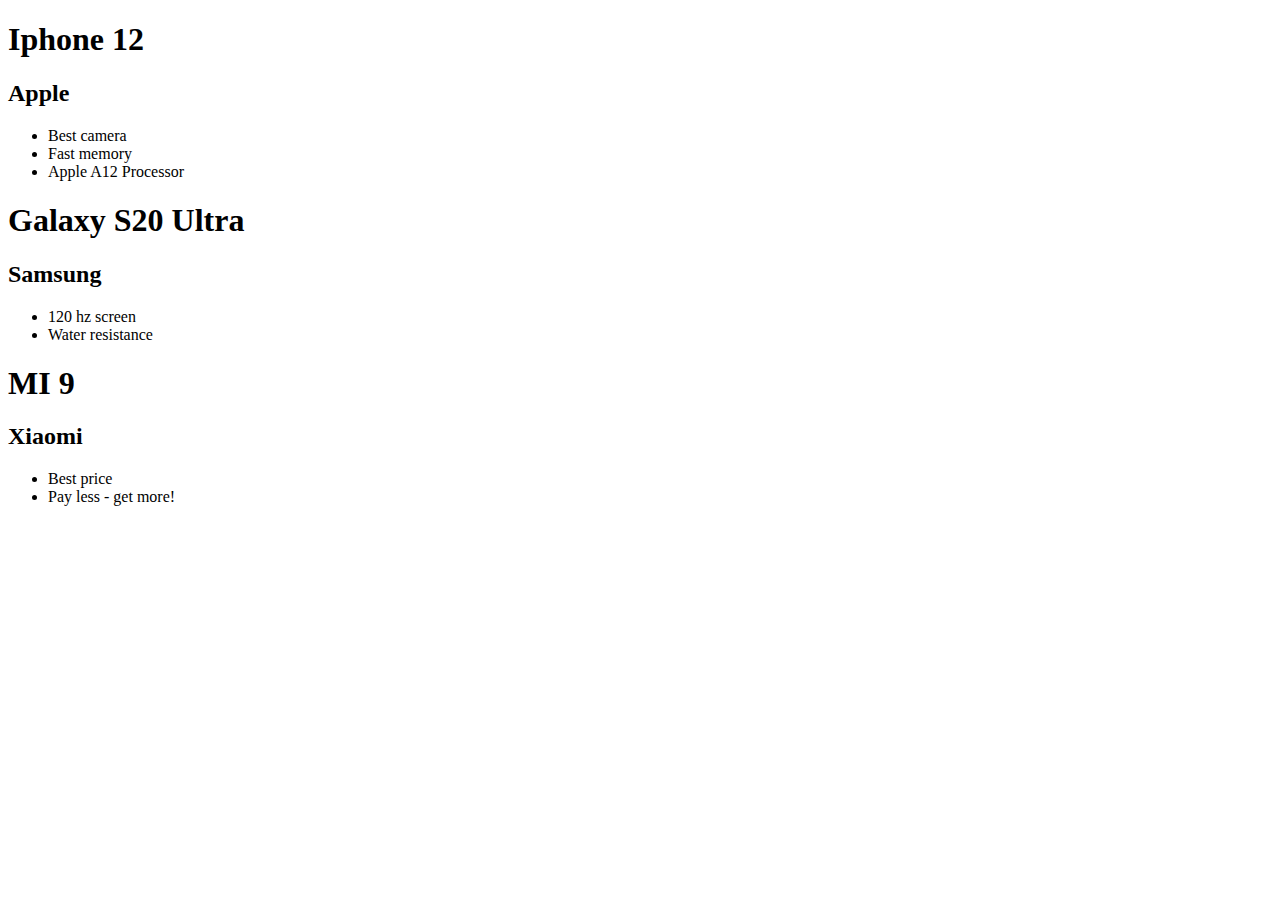
<file: homework11/index.html>
<!DOCTYPE html>
<html lang="en">
<head>
    <meta charset="UTF-8">
    <meta http-equiv="X-UA-Compatible" content="IE=edge">
    <meta name="viewport" content="width=device-width, initial-scale=1.0">
    <title>Homework 11</title>
</head>
<body>
    <script src="./script.js"></script>
</body>
</html>
</file>
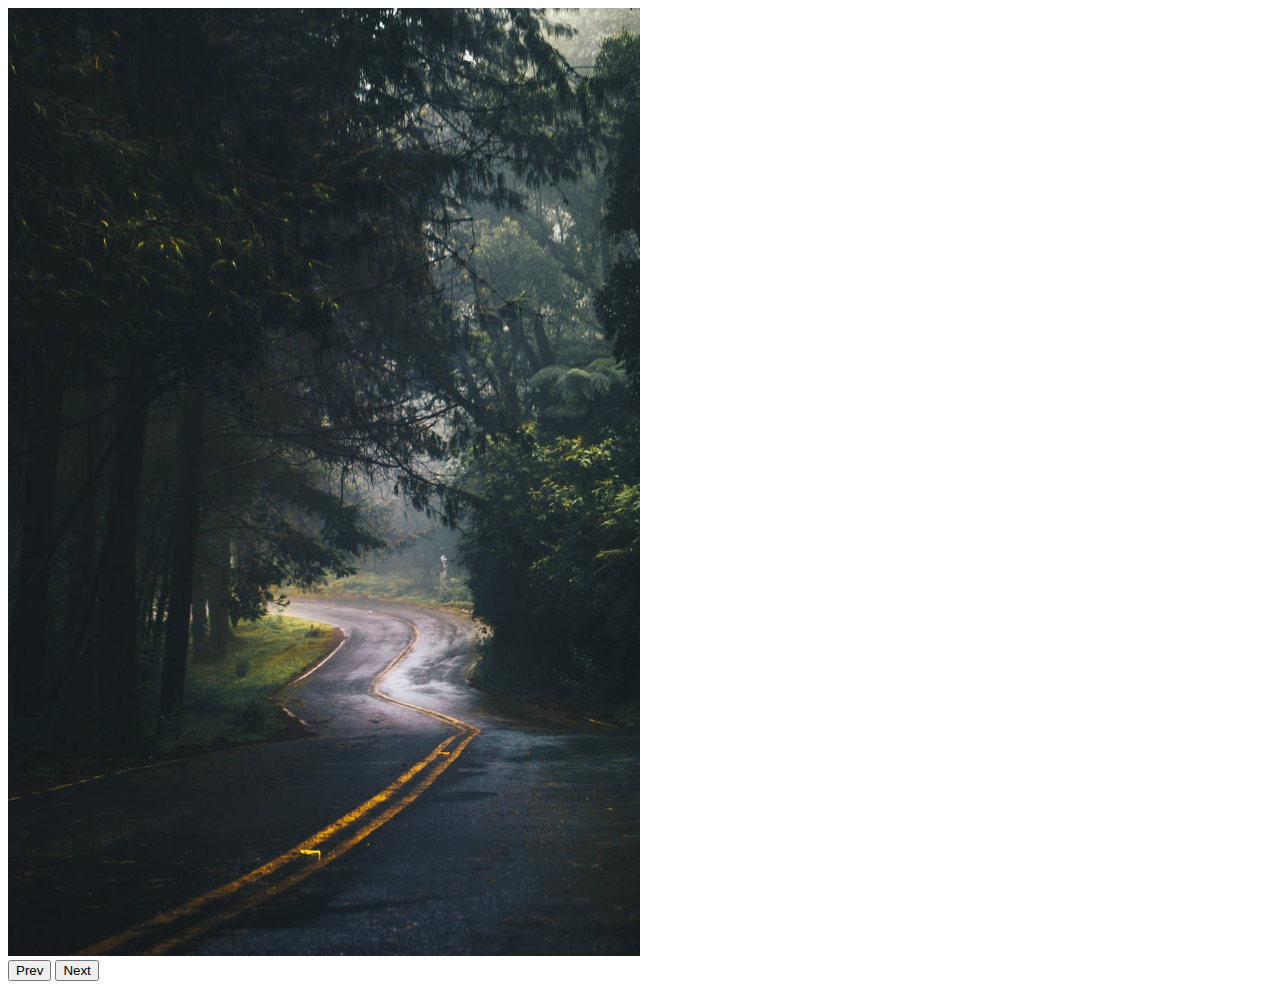
<file: homework13/index.html>
<!DOCTYPE html>
<html lang="en">
<head>
    <meta charset="UTF-8">
    <meta http-equiv="X-UA-Compatible" content="IE=edge">
    <meta name="viewport" content="width=device-width, initial-scale=1.0">
    <title>Homework13</title>
    <link rel="stylesheet" href="./styles.css">
</head>
<body>
    <div class="imgContainer" id="imgContainer">
        <div class="imageWrapper visible"><img src="./images/1.jpg" alt="photo"></div>
        <div class="imageWrapper"><img src="./images/2.jpg" alt="photo"></div>
        <div class="imageWrapper"><img src="./images/3.jpg" alt="photo"></div>
        <div class="imageWrapper"><img src="./images/4.jpg" alt="photo"></div>
    </div>
    <div class="buttonContainer">
        <button id="buttonPrev">Prev</button>
        <button id="buttonNext">Next</button>
    </div>
    <script src="./script.js"></script>
</body>
</html>
</file>
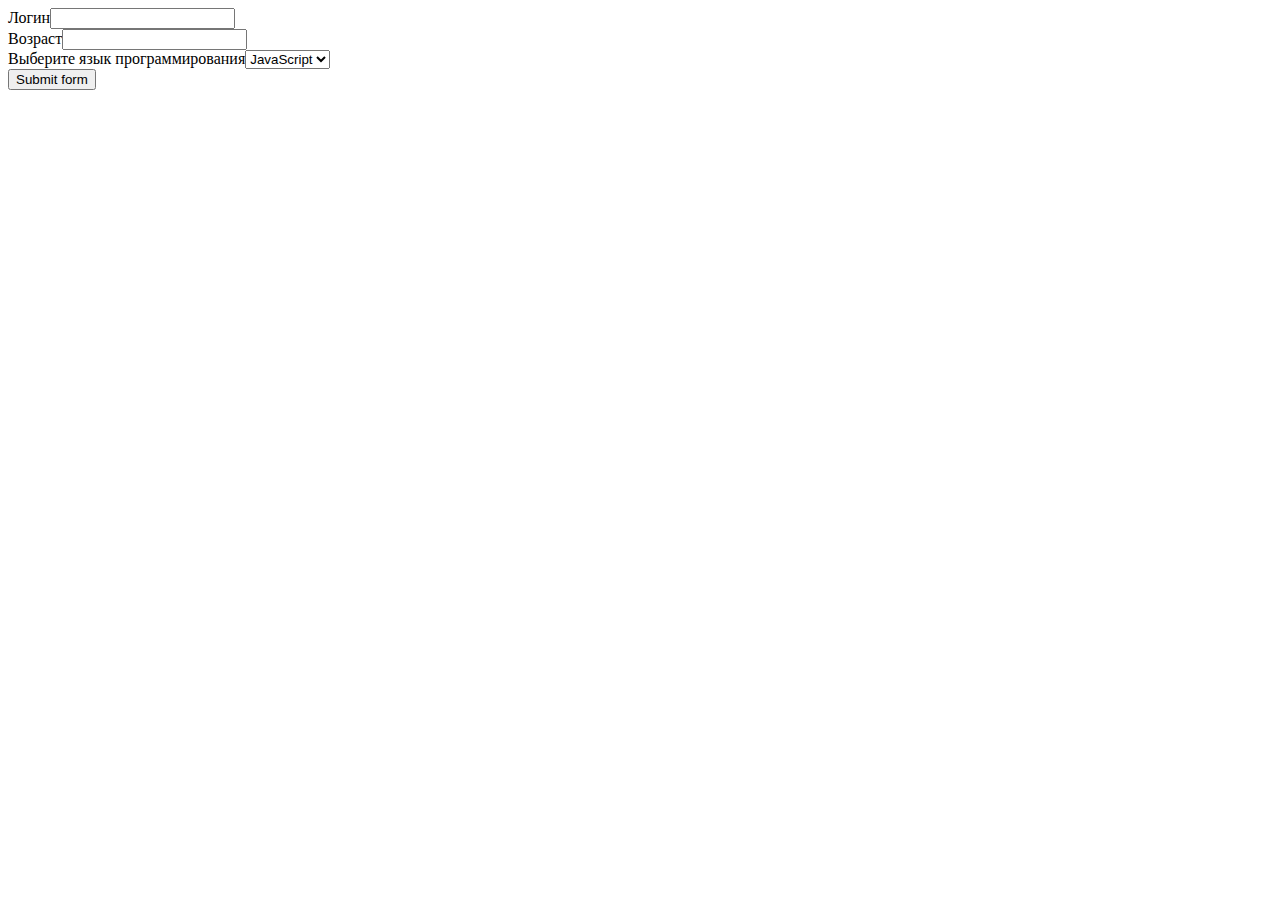
<file: homework14/index.html>
<!DOCTYPE html>
<html lang="en">
<head>
    <meta charset="UTF-8">
    <meta http-equiv="X-UA-Compatible" content="IE=edge">
    <meta name="viewport" content="width=device-width, initial-scale=1.0">
    <title>Homework 14</title>
</head>
    <body>
        <div class="wrapper" id="wrapper"></div>
        <script src="./script.js"></script>
    </body>
</html>
</file>
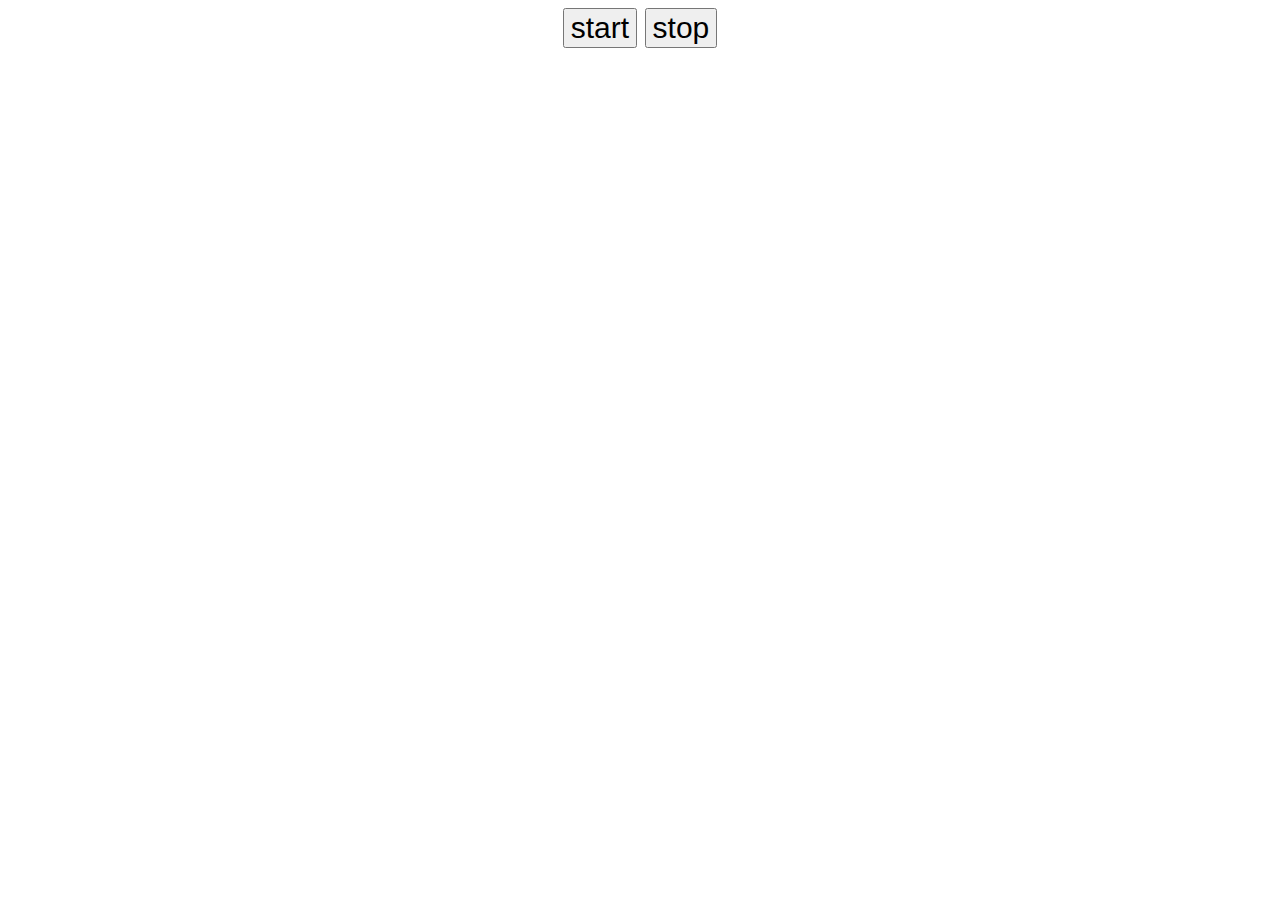
<file: homework17/index.html>
<!DOCTYPE html>
<html lang="en">
<head>
    <meta charset="UTF-8">
    <meta http-equiv="X-UA-Compatible" content="IE=edge">
    <meta name="viewport" content="width=device-width, initial-scale=1.0">
    <title>Homework17</title>
</head>
<body>
    <div class="wrapper" style="text-align: center; font-size: 30px;">
        <button id="start" style="font-size: 30px;">start</button>
        <button id="stop" style="font-size: 30px;">stop</button>
        <p id="timer" style="display: none;"><span id="hours">00</span>:<span id="minutes">00</span>:<span id="seconds">00</span></p>
    </div>
    <script src="./scipt.js"></script>
</body>
</html>
</file>
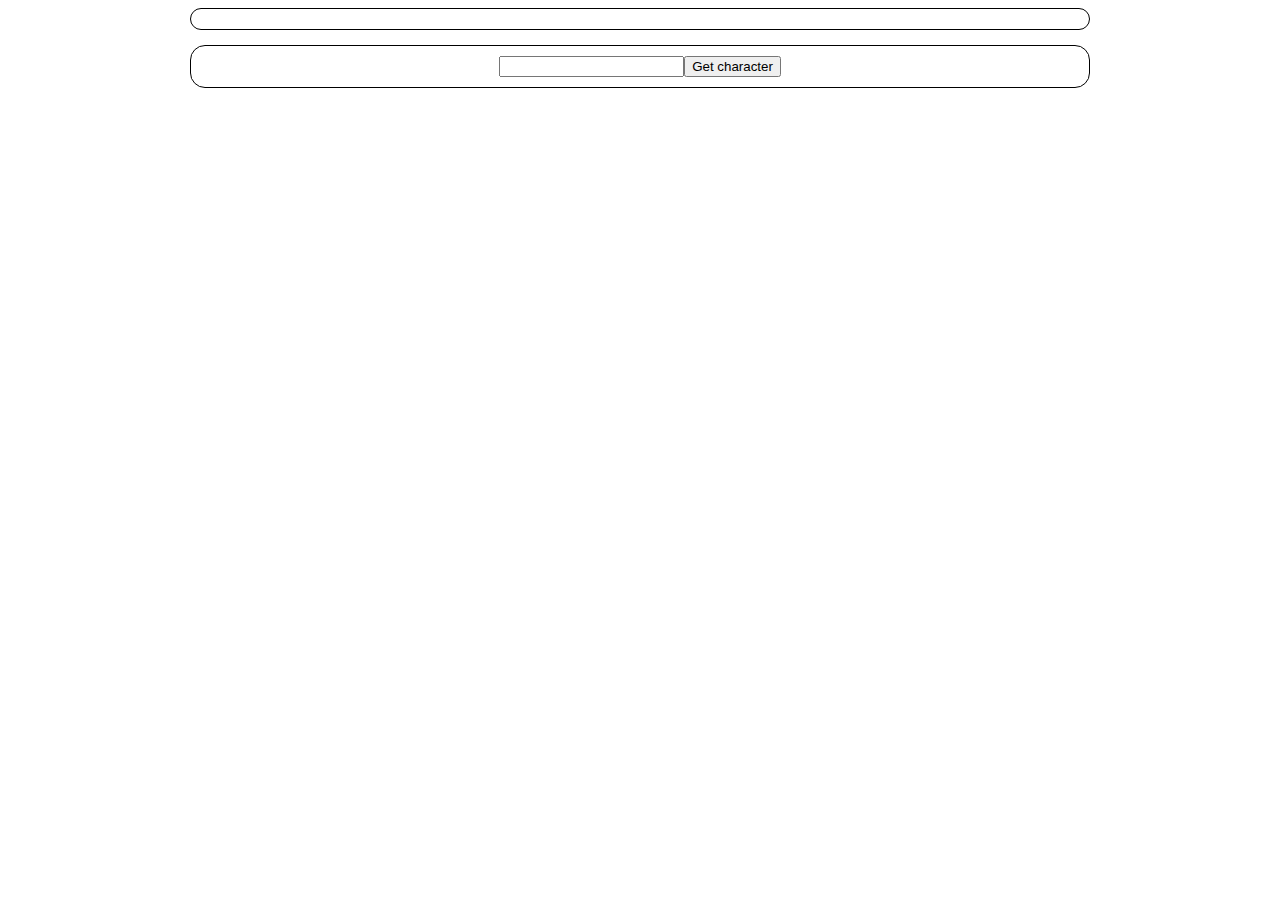
<file: homework19/index.html>
<!DOCTYPE html>
<html lang="en">
<head>
    <meta charset="UTF-8">
    <meta http-equiv="X-UA-Compatible" content="IE=edge">
    <meta name="viewport" content="width=device-width, initial-scale=1.0">
    <title>Homework 19</title>
    <link rel="stylesheet" href="./style.css">
</head>
<body>
    <div class="container" id="container">
        <div id="country"></div>
        <div id="starWars"></div>
    </div>
    <script src="./script.js"></script>
</body>
</html>
</file>
<file: homework13/styles.css>
.imageWrapper {
    display: none;
}

.visible {
    display: block;
}

.imageWrapper img {
    width: 50%;
    height: 50%;
}
</file>
<file: homework19/style.css>
.container {
    margin: 0 auto;
    width: 900px;
}

.container > div {
    border: 1px solid black;
    text-align: center;
    padding: 10px;
    border-radius: 15px;
    margin-bottom: 15px;
}

.container > div:last-of-type {
    margin-bottom: 0px;
}

#country img {
    width: 80%;
}

#character {
    display: none;
}

ul {
    list-style-type: none;
}
</file>
